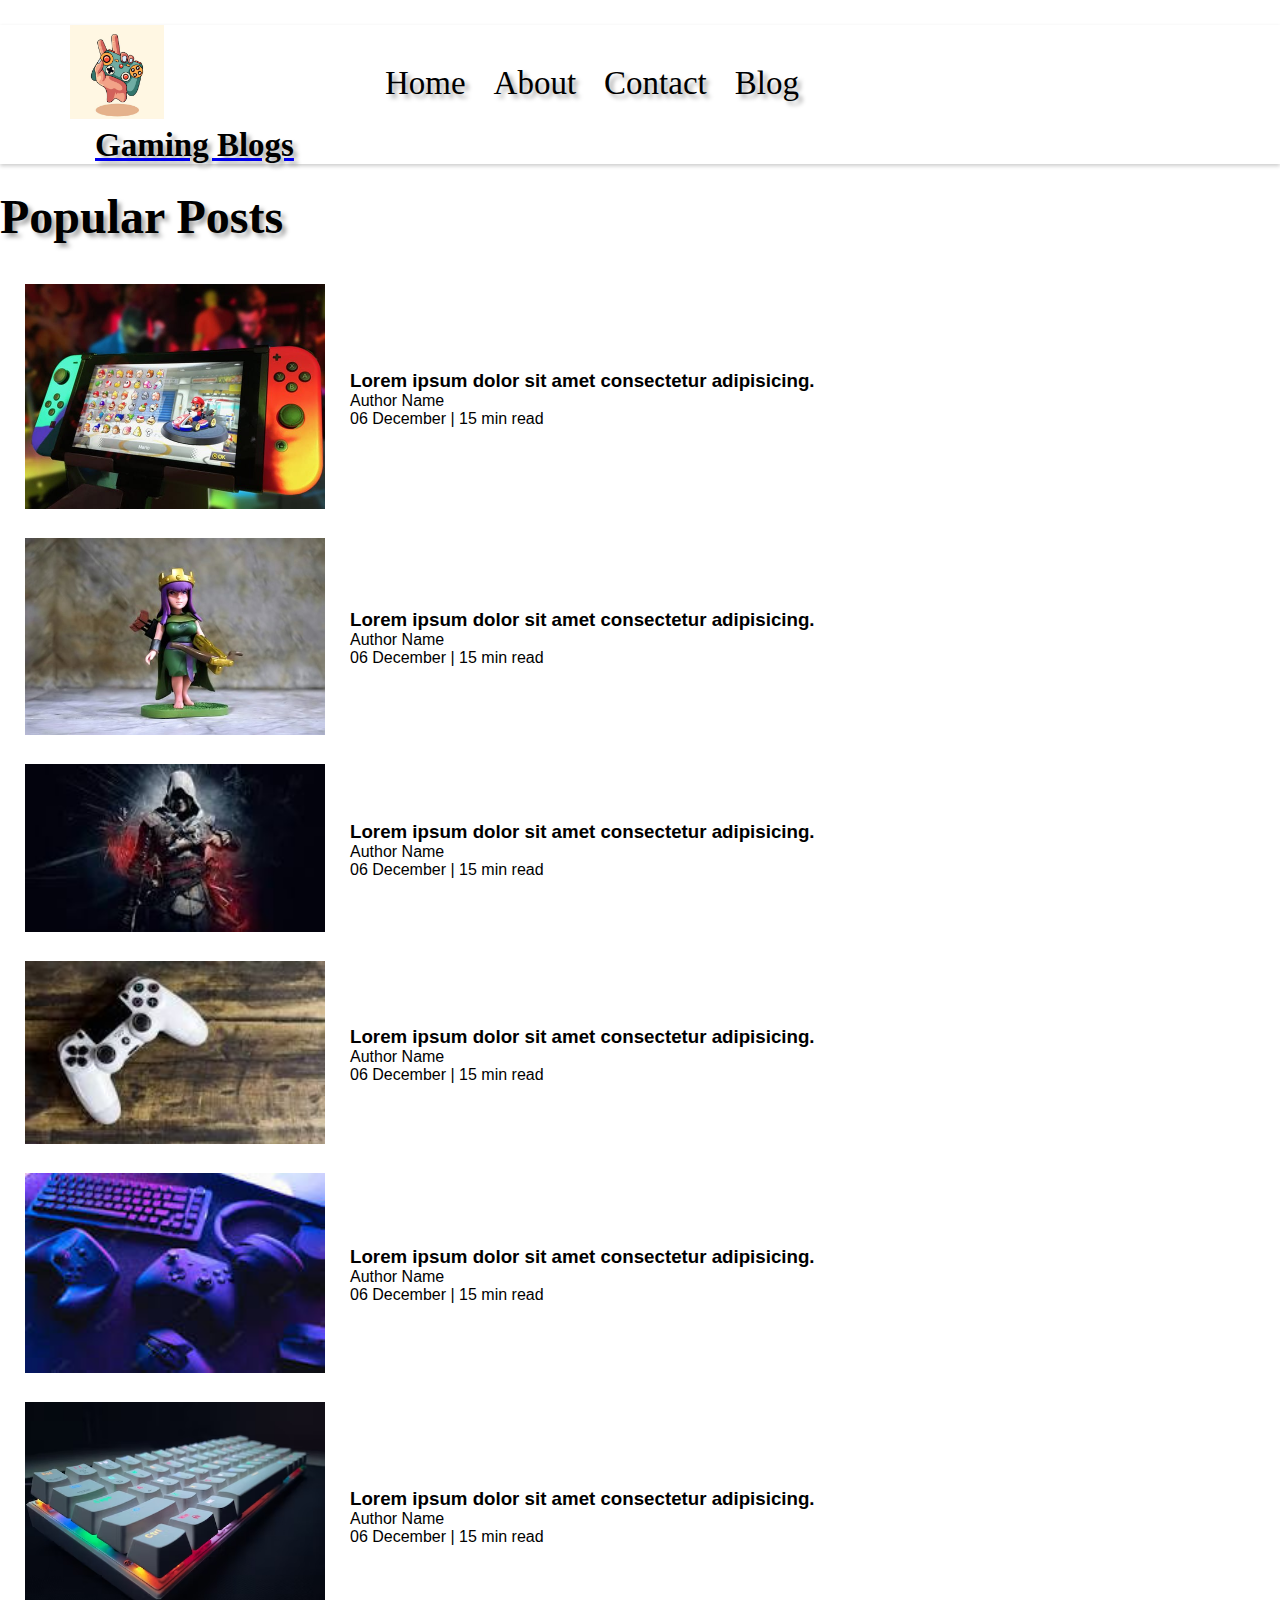
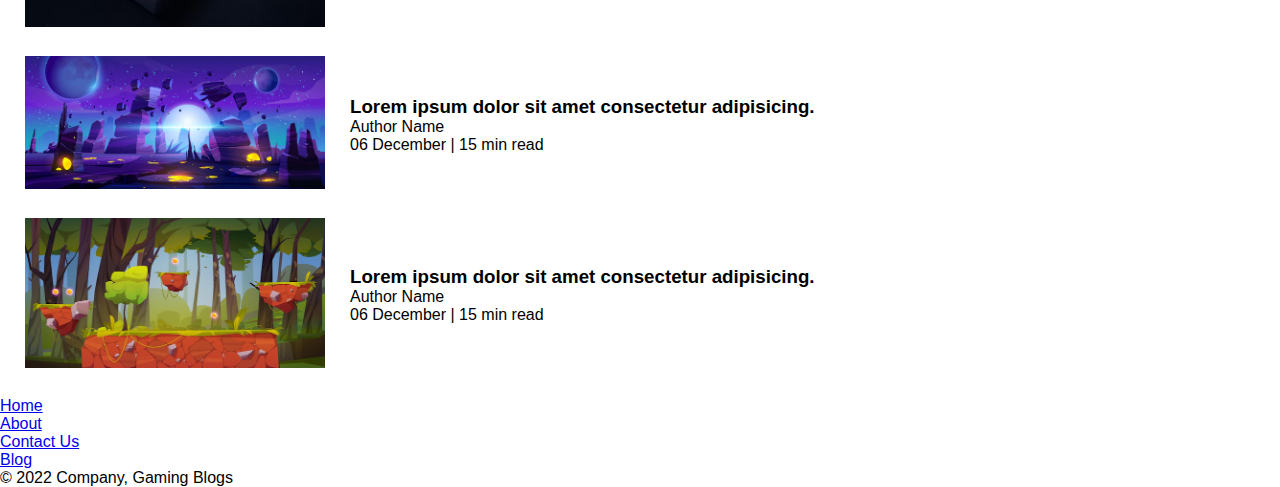
<file: blog.html>
<!DOCTYPE html>
<html lang="en">

<head>
    <meta charset="UTF-8">
    <meta http-equiv="X-UA-Compatible" content="IE=edge">
    <meta name="viewport" content="width=device-width, initial-scale=1.0">
    <link rel="stylesheet" href="css/style.css">
    <link rel="stylesheet" href="css/contact.css">
    <link rel="stylesheet" href="css/about.css">
    <link rel="stylesheet" href="css/respo.css">
    <link href="https://cdn.jsdelivr.net/npm/bootstrap@5.2.3/dist/css/bootstrap.min.css" rel="stylesheet"
        integrity="sha384-rbsA2VBKQhggwzxH7pPCaAqO46MgnOM80zW1RWuH61DGLwZJEdK2Kadq2F9CUG65" crossorigin="anonymous">
    <title>Gaming blogs</title>
</head>

<body>
        <nav class="navigation max-width-1 m-auto">
            <div class="nav-left">
                <a href="/">
                    <span><img src="images/logo.webp" width="94px" alt=""></span>
                    <h1 style="text-decoration: none; font-weight: bolder;display:flex;
                    color: black; padding-left: 95px;
                    font-family: 'Tangerine', serif;
                    font-size: 33px;
                    text-shadow: 4px 4px 4px #aaa;">Gaming Blogs</h1>
                </a>
                <ul>
                    <li><a href="/">Home</a></li>
                    <li><a href="/about.html">About</a></li>
                    <li><a href="/contact.html">Contact</a></li>
                    <li><a href="/blog.html">Blog</a></li>
                </ul>
            </div>
    </div>
    </div>
    </nav>
    <h2 style="text-align: center; 
        color: black; margin-bottom: 40px;
        font-family: 'Tangerine', serif;margin-top: 20px;
        font-size: 48px;
        text-shadow: 4px 4px 4px #aaa;">Popular Posts</h2>
    <div class="home-article">
        <div class="home-article-img">
            <img src="images/img.jpeg" alt="article">
        </div>
        <div class="home-article-content font1">
            <a href="/blogpost.html">
                <h3>Lorem ipsum dolor sit amet consectetur adipisicing.</h3>
            </a>

            <div>Author Name</div>
            <span>06 December | 15 min read</span>
        </div>
    </div>
    <div class="home-article">
        <div class="home-article-img">
            <img src="images/img.jpg" alt="article">
        </div>
        <div class="home-article-content font1">
            <a href="/blogpost.html">
                <h3>Lorem ipsum dolor sit amet consectetur adipisicing.</h3>
            </a>

            <div>Author Name</div>
            <span>06 December | 15 min read</span>
        </div>
    </div>
    <div class="home-article">
        <div class="home-article-img">
            <img src="images/img5.jpg" alt="article">
        </div>
        <div class="home-article-content font1">
            <a href="/blogpost.html">
                <h3>Lorem ipsum dolor sit amet consectetur adipisicing.</h3>
            </a>

            <div>Author Name</div>
            <span>06 December | 15 min read</span>
        </div>
    </div>
    <div class="home-article">
        <div class="home-article-img">
            <img src="images/7.jpg" alt="article">
        </div>
        <div class="home-article-content font1">
            <a href="/blogpost.html">
                <h3>Lorem ipsum dolor sit amet consectetur adipisicing.</h3>
            </a>

            <div>Author Name</div>
            <span>06 December | 15 min read</span>
        </div>
    </div>
    <div class="home-article">
        <div class="home-article-img">
            <img src="images/img6.jpg" alt="article">
        </div>
        <div class="home-article-content font1">
            <a href="/blogpost.html">
                <h3>Lorem ipsum dolor sit amet consectetur adipisicing.</h3>
            </a>

            <div>Author Name</div>
            <span>06 December | 15 min read</span>
        </div>
    </div>
    <div class="home-article">
        <div class="home-article-img">
            <img src="images/img4.avif" alt="article">
        </div>
        <div class="home-article-content font1">
            <a href="/blogpost.html">
                <h3>Lorem ipsum dolor sit amet consectetur adipisicing.</h3>
            </a>

            <div>Author Name</div>
            <span>06 December | 15 min read</span>
        </div>
    </div>
    <div class="home-article">
        <div class="home-article-img">
            <img src="images/bg.webp" alt="article">
        </div>
        <div class="home-article-content font1">
            <a href="/blogpost.html">
                <h3>Lorem ipsum dolor sit amet consectetur adipisicing.</h3>
            </a>

            <div>Author Name</div>
            <span>06 December | 15 min read</span>
        </div>
    </div>
    <div class="home-article">
        <div class="home-article-img">
            <img src="images/bg3.webp" alt="article">
        </div>
        <div class="home-article-content font1">
            <a href="/blogpost.html">
                <h3>Lorem ipsum dolor sit amet consectetur adipisicing.</h3>
            </a>

            <div>Author Name</div>
            <span>06 December | 15 min read</span>
        </div>
    </div>
</div>
<div class="container">
    <footer class="py-3 my-4">
        <ul class="nav justify-content-center border-bottom pb-3 mb-3">
            <li class="nav-item"><a href="/index.html" class="nav-link px-2 text-muted">Home</a></li>
            <li class="nav-item"><a href="/about.html" class="nav-link px-2 text-muted">About</a></li>
            <li class="nav-item"><a href="/contact.html" class="nav-link px-2 text-muted">Contact Us</a></li>
            <li class="nav-item"><a href="/blog.html" class="nav-link px-2 text-muted">Blog</a></li>
        </ul>
        <p class="text-center text-muted">© 2022 Company, Gaming Blogs</p>
    </footer>
    </div>
    </body>
    </html>
</file>
<file: css/style.css>
@import url('https://fonts.googleapis.com/css2?family=Roboto:wght@300&display=swap');
* {
    margin: 0;
    padding: 0; 
  }

  .navigation {
    margin-bottom: 25px;
    margin-top: 25px;
    font-family: var(--font1);
    display: flex;
    justify-content: space-between;
    align-items: center;
    box-shadow: 0 2px 4px 0 rgba(0,0,0,.2);
  }

  .nav-left {
    display: flex;
  }
  
  .nav-left span {
    font-size: 35px;
    padding-top: 10px;
    padding-left: 70px;
  }
  
  .nav-left ul {
    display: flex;
    align-items: center;
    margin: 0 77px;
    font-size: 22px;
    padding-bottom: 23px;
  }
  
  .nav-left ul li {
    list-style: none;
    margin: 0 14px;
    font-family: var(--font2);
    transition: all 0.3s ease-in-out;
  }
  
  .nav-left ul li a {
    text-decoration: none;
    color: black;
    font-family: 'Tangerine', serif;
    font-size: 33px;
    text-shadow: 4px 4px 4px #aaa;
  }
  
  .nav-left ul li a:hover {
    font-weight: bolder;
  }
 
  .home-articles {
    padding: 18px;
    background-color: rgb(248, 239, 239, 0.5);
    margin-top: 23px;
    position: relative;
  }
  
  .year-box {
    position: absolute;  
    right: 0px;
    top: 100px;
    width: 234px;
    height: 255px;
    font-size: 18px;
  }
  
  .year-box div {
    margin: 12px 0px;
  }
  
  .home-article {
    display: flex;
    margin: 25px;
  }
  
  .home-article img {
    width: 300px;
  }
  
  .home-article-content {
    align-self: center;
    padding: 25px;
  }
  
  .home-article-content a {
    text-decoration: none;
    color: black;
  }
</file>
<file: css/contact.css>
*{
    font-family: Arial, Helvetica, sans-serif;
    margin: 0;
    padding: 0;
}

h2{
     font-weight: bolder;display:flex; 
                    color: black;
                    font-family: 'Tangerine', serif;
                    font-size: 33px;
                    text-shadow: 4px 4px 4px #aaa;
}


.contain{
    margin:auto; 
    background: url('..images/img3.avif') no-repeat center center;
    }

.btn{
    margin: 4px auto;
    display: block;
    padding: 5px 12px;
    background: #302d2d;
    color: white;
    font-weight: bold;
    font-size: 15px;
    border: 2px solid black;
    border-radius: 9px;
    cursor: pointer;
    outline: none;
}
</file>
<file: css/about.css>
.h1 {
    text-decoration: none; font-weight: bolder;display:flex;
                color: black;     font-size: 49px;
                padding-left: 187px;
                font-family: 'Tangerine', serif;
                text-shadow: 4px 4px 4px #aaa;
}

.about{
    margin: auto;
   padding: 30px;
   height: 65%;
   background-color:  rgb(245, 223, 223);
}

.con{
    margin: auto;
    text-align: center;
}

.con h2 {
    padding-left: 535px;
    margin-bottom: 20px;

}
</file>
<file: css/respo.css>
@media screen and (max-width: 1200px) {
    .navigation {
      flex-direction: column;
      margin-bottom: 23px;
    }
  
    .nav-left {
      flex-direction: column;
      text-align: left;
    }

    .nav-left ul li {
        list-style: none;
        margin: auto;
        padding: 10px;
        font-size: 25px;
      }
  
    .content-right {
      display: none;
    }
  
    .home-article {
      flex-direction: column;
    }
  
    .home-article-img {
      text-align: center;
    }
  
    .year-box {
      top: 25px;
      left: 60vw;
      font-size: 11px;
      display: flex;
    }
  
    .year-box div {
      padding: 0 3px;
      margin: 0;
    }
  
    .home-article img {
      width: 70vw;
    }
    .form-input {
      width: 50%;
    }
    .form-box input,
    textarea {
      width: 66vw;
    }
    .row {
      flex-direction: column;
    }
    .social {
      padding: 0;
    }
    .post-img {
      height: auto;
    }
    .adjust-year {
      position: static;
      height: auto;
      padding: 12px 0px;
      display: flex;
      justify-content: flex-end;
      width: 100%;
    }

    .about{
        margin-bottom: 40px;
        height: 100%;

    }
    .about h2{
        padding: 20px;
    }
}
</file>
